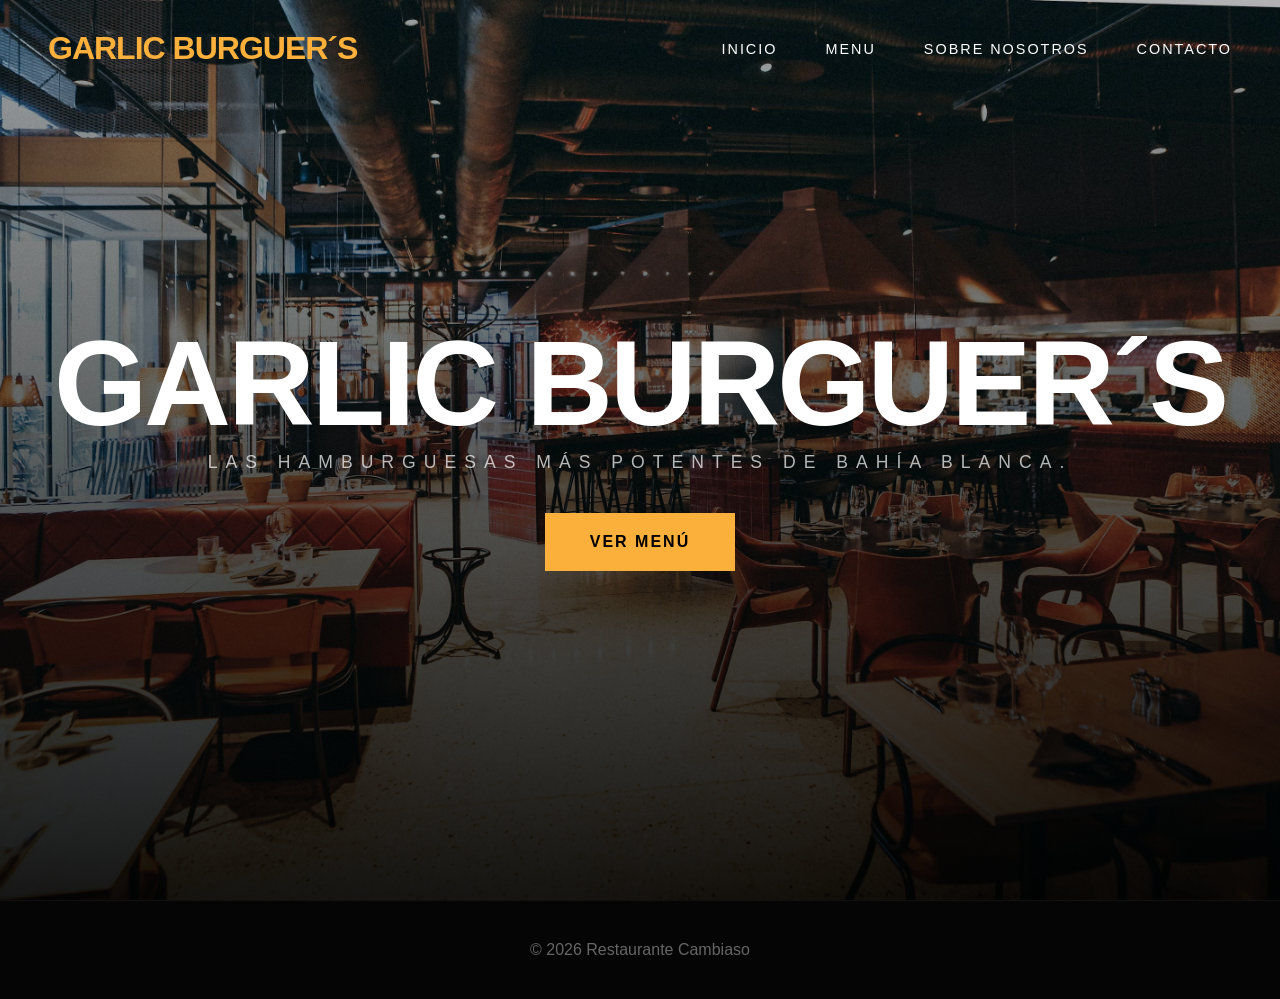
<file: index.html>
<!DOCTYPE html>
<html lang="en">
<head>
    <meta charset="UTF-8">
    <meta name="viewport" content="width=device-width, initial-scale=1.0">
    <title>Garlic Burguer´s</title>
    <link rel="stylesheet" href="style.css">
</head>
<body>
    <nav>
        <h2 class="h2">Garlic Burguer´s</h2>
        <ul>
            <li><a href="#">INICIO</a></li>
            <li><a href="menu.html">MENU</a></li>
            <li><a href="#">SOBRE NOSOTROS</a></li>
            <li><a href="#">CONTACTO</a></li>
        </ul>
    </nav>

<section class="hero">
    <h1>Garlic Burguer´s</h1>
    <P>Las hamburguesas más potentes de Bahía Blanca.</P>
    <a href="menu.html" class="boton-reserva">VER MENÚ</a>
</section>

<footer>
    <p>© 2026 Restaurante Cambiaso</p>
</footer>


</body>
</html>
</file>
<file: style.css>
/* =========================================
   1. RESET Y ESTILOS GENERALES
   ========================================= */
* {
    box-sizing: border-box;
    margin: 0;
    padding: 0;
}

body {
    font-family: 'Oswald', sans-serif;
    background-color: #050505;
    color: white;
    overflow-x: hidden;
}

/* =========================================
   2. NAVEGACIÓN (ESTILO INDUSTRIAL)
   ========================================= */
nav {
    display: flex;
    justify-content: space-between;
    align-items: center;
    position: absolute;
    top: 0;
    width: 100%;
    z-index: 1000;
    padding: 30px 0;
}

h2 {
    margin-left: 3rem;
    color: #FBB03B;
    text-transform: uppercase;
    font-size: 2rem;
    letter-spacing: -1px;
    font-weight: 700;
}

ul {
    display: flex;
    gap: 3rem;
    list-style: none;
    margin-right: 3rem;
}

a {
    text-decoration: none;
    color: white;
    font-weight: 400;
    text-transform: uppercase;
    letter-spacing: 2px;
    font-size: 0.9rem;
    transition: color 0.3s;
}

a:hover {
    color: #FBB03B;
}

/* =========================================
   3. HERO (IMPACTO VISUAL)
   ========================================= */
.hero {
    height: 100vh;
    display: flex;
    flex-direction: column;
    justify-content: center;
    align-items: center;
    padding: 0 2rem;
    background-image: linear-gradient(rgba(0,0,0,0.3), rgba(0,0,0,0.9)), url(photo-1552566626-52f8b828add9.avif);
    background-size: cover;
    background-position: center;
    text-align: center;
}

.hero h1 {
    font-size: clamp(3.5rem, 12vw, 7.5rem);
    font-weight: 700;
    line-height: 0.9;
    margin-bottom: 15px;
    text-transform: uppercase;
    letter-spacing: -3px;
}

.hero p {
    font-size: 1.1rem;
    letter-spacing: 8px;
    margin-bottom: 40px;
    color: rgba(255,255,255,0.7);
    text-transform: uppercase;
}

.boton-reserva {
    text-decoration: none;
    background-color: #FBB03B;
    font-size: 1rem;
    font-weight: 700;
    padding: 20px 45px;
    color: black;
    text-transform: uppercase;
    letter-spacing: 2px;
    transition: all 0.3s ease;
    border-radius: 0;
}

.boton-reserva:hover {
    background-color: white;
    transform: scale(1.05) rotate(-2deg);
}

/* =========================================
   4. SECCIÓN MENÚ (FONDO CORREGIDO)
   ========================================= */
.menu {
    min-height: 100vh;
    padding: 120px 20px; 
    background-image: linear-gradient(rgba(5, 5, 5, 0.85), rgba(5, 5, 5, 0.85)), url('photo-1552566626-52f8b828add9.avif');
    background-size: cover;
    background-position: center;
    background-attachment: fixed;
    text-align: center;
}

.h2-menu {
    font-size: 4rem;
    font-weight: 700;
    text-transform: uppercase;
    letter-spacing: -2px;
    margin-bottom: 50px;
}

.menu-container {
    display: flex;
    justify-content: center;
    gap: 30px;
    flex-wrap: wrap;
    max-width: 1300px;
    margin: 0 auto;
}

.plato {
    background-color: rgba(0,0,0,0.8);
    border-radius: 0; 
    overflow: hidden;
    width: 350px;
    border: 1px solid rgba(255,255,255,0.05);
    transition: all 0.4s ease;
}

.plato:hover {
    transform: translateY(-10px);
    border-color: #FBB03B;
    box-shadow: 0 20px 40px rgba(0,0,0,0.6);
}

.plato img {
    width: 100%;
    height: 300px;
    object-fit: cover;
    filter: grayscale(20%);
    transition: 0.5s;
}

.plato:hover img {
    filter: grayscale(0%) contrast(1.1);
}

.plato h3 {
    margin: 20px 0 10px 0;
    font-size: 1.8rem;
    text-transform: uppercase;
    font-weight: 700;
}

.precio-card {
    color: #FBB03B;
    font-weight: 700;
    font-size: 1.8rem;
    margin-bottom: 20px;
}

/* =========================================
   5. MODAL Y BOTONES (CORREGIDO)
   ========================================= */
.modal {
    display: none; 
    position: fixed;
    z-index: 2000;
    left: 0;
    top: 0;
    width: 100%;
    height: 100%;
    background-color: rgba(0, 0, 0, 0.95);
    backdrop-filter: blur(15px);
    justify-content: center;
    align-items: center;
}

.modal-content {
    background-color: #0a0a0a;
    width: 95%;
    max-width: 900px;
    margin: auto;
    display: flex;
    position: relative;
    border: 1px solid rgba(251, 176, 59, 0.3);
    border-radius: 0;
}

#modalImg {
    width: 55%;
    height: 550px;
    object-fit: cover;
}

.modal-info {
    width: 45%;
    padding: 60px 40px;
    display: flex;
    flex-direction: column;
    justify-content: center;
    align-items: flex-start;
    text-align: left;
}

.precio {
    color: #FBB03B;
    font-size: 3rem;
    font-weight: 700;
    margin: 20px 0;
}

.btn-pedido, .btn-agregar {
    width: 100%;
    padding: 20px;
    background-color: #FBB03B;
    color: black;
    border: none;
    border-radius: 0;
    font-family: 'Oswald', sans-serif;
    font-weight: 700;
    font-size: 1.1rem;
    text-transform: uppercase;
    letter-spacing: 2px;
    cursor: pointer;
    transition: 0.3s;
    margin-top: 10px;
}

.btn-pedido:hover, .btn-agregar:hover {
    background-color: white;
}

.close-btn {
    position: absolute;
    top: 15px;
    right: 20px;
    font-size: 40px;
    color: #FBB03B;
    cursor: pointer;
    z-index: 2100;
    line-height: 0.8;
}

/* =========================================
   6. RESPONSIVE (MÓVILES) - ¡CORREGIDO!
   ========================================= */
@media (max-width: 768px) {
    /* 1. Rescatamos el menú */
    nav { 
        flex-direction: column; 
        background-color: #050505; 
        padding: 20px 0; 
        position: relative; 
    }
    
    h2 { 
        margin: 0; 
        margin-bottom: 15px; 
        font-size: 1.8rem; 
        text-align: center; 
        width: 100%; 
    }
    
    ul { 
        display: flex; /* Esto vuelve a mostrar los botones */
        gap: 1.5rem;
        flex-wrap: wrap;
        justify-content: center;
        margin: 0;
        padding: 0 10px;
    }

    a {
        font-size: 0.8rem;
    }

    /* 2. Correcciones de Hero para que no quede tapado */
    .hero {
        height: auto;
        min-height: 100vh;
        padding: 80px 20px; 
    }

    .hero h1 { font-size: 3.5rem; letter-spacing: -1px; }
    
    /* 3. Modal */
    .modal-content { flex-direction: column; }
    #modalImg, .modal-info { width: 100%; height: auto; }
    #modalImg { height: 300px; }
}

/* =========================================
   7. FOOTER
   ========================================= */
footer {
    background-color: #050505;
    color: #666;
    text-align: center;
    padding: 40px 20px;
    border-top: 1px solid #111;
}
</file>
